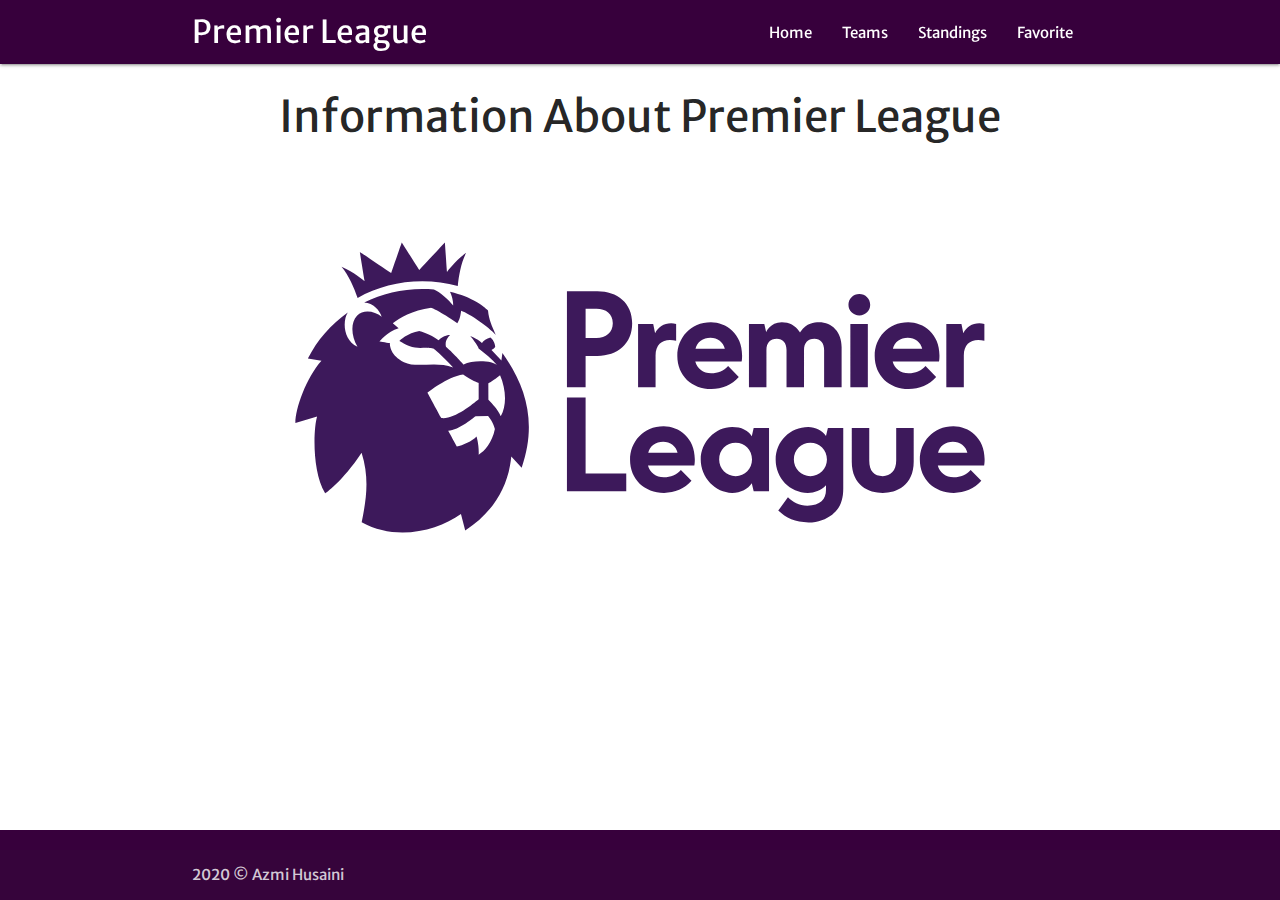
<file: public/index.html>
<!DOCTYPE html>
<html lang="en">

<head>
    <meta charset="UTF-8">
    <meta name="viewport" content="width=device-width, initial-scale=1.0">
    <meta name="Description" content="Aplikasi Premier League PWA">
    <link href="https://fonts.googleapis.com/icon?family=Material+Icons" rel="stylesheet" />
    <link type="text/css" rel="stylesheet" href="css/materialize.min.css" />
    <link type="text/css" rel="stylesheet" href="css/style.css" />
    <link href="https://fonts.googleapis.com/css2?family=Merriweather+Sans:wght@400;600&display=swap" rel="stylesheet">
    <link rel="shortcut icon" href="images/favicon.ico" />
    <link rel="apple-touch-icon" href="images/icons/maskable-icon-192.png" />
    <link rel="manifest" href="/manifest.json" />
    <meta name="theme-color" content="#37003c" />
    <title>Barclays Premier League</title>
</head>

<body>
    <header>
        <ul class="sidenav" id="nav-mobile"></ul>
        <div class="navbar navbar-fixed">
            <nav class=".color-dark-league" role="navigation">
                <div class="nav-wrapper container">
                    <a href="#" class="brand-logo" id="logo-container">Premier League</a>
                    <a href="#" class="sidenav-trigger" data-target="nav-mobile"><i class="material-icons">menu</i></a>
                    <ul class="topnav right hide-on-med-and-down"></ul>
                </div>
            </nav>
        </div>
    </header>

    <main>
        <div class="container" id="body-content"></div>
    </main>

    <footer class="page-footer color-dark-league">
        <div class="footer-copyright">
            <div class="container">
                2020 &#169; Azmi Husaini
            </div>
        </div>
    </footer>

    <!--JavaScript at end of body for optimized loading-->
    <script type="text/javascript" src="js/materialize.min.js"></script>

    <script type="text/javascript" src="js/api.js"></script>
    <script type="text/javascript" src="js/nav.js"></script>
    <script type="text/javascript" src="js/main.js"></script>
    <script type="text/javascript" src="js/idb.js"></script>
    <script type="text/javascript" src="js/idb-tim.js"></script>
</body>

</html>
</file>
<file: public/css/style.css>
body {
    font-family: 'Merriweather Sans', sans-serif;
    display: flex;
    min-height: 100vh;
    flex-direction: column;
}

main {
    flex: 1 0 auto;
}

.brand-logo {
    padding: 0px;
    white-space: nowrap;
}

.svg {
    max-width: 100%;
    margin-top: -70px;
}

.standings-list,
.teams-list {
    margin-top: 50px;
    margin-bottom: 20px;
}

.logo-flag>img {
    padding: 20px;
    height: 100%;
    width: 100%;
    object-fit: contain;
}

.logo-flag {
    height: 250px;
}

.competition--content,
.team--content {
    border-top: 1px solid rgba(0, 0, 0, 0.1);
}

.badge {
    height: 25px;
}

nav {
    background-color: #37003c;
}

.color-btn {
    background-color: #37003c;
}

.color-dark-league {
    background-color: #37003c;
}

.color-btn:hover {
    opacity: 0.8;
    background-color: #37003c;
}

.blue-dark-1 {
    color: #37003c !important;
}

.card .card-image .card-title {
    padding: 0 24px;
    margin-bottom: -17px;
    position: absolute;
    bottom: 0;
    left: 0;
    width: 100%;
}

.btn-floating.halfway-fab {
    position: absolute;
    right: 5px;
    bottom: 53px;
}

.link {
    color: #37003c;
    font-weight: 600;
    display: flex;
    justify-content: center;
    margin-top: 20px;
}

input[type="checkbox"],
.toggle {
    position: absolute;
    width: 40px;
    height: 40px;
    bottom: 5px;
    right: 5px;
    outline: none;
    z-index: 10;
}

input[type="checkbox"] {
    opacity: 0;
}

.toggle {
    pointer-events: none;
    border-radius: 50%;
    display: flex;
    justify-content: center;
    align-items: center;
    background-color: #a6a6ac;
    transition: 0.5s;
    text-align: center;
    line-height: 50px;
    font-size: 50px;
    box-shadow: 0 0 0 0px #37003c;
}

[type="checkbox"]:not(:checked),
[type="checkbox"]:checked {
    pointer-events: visible;
}

input[type="checkbox"]:checked~.toggle {
    box-shadow: 0 0 0 500px #37003c;
    opacity: 0.9;
}

.card {
    overflow: hidden;
}

.card-content1 {
    opacity: 0;
    color: #fff;
    position: absolute;
    top: 0;
    left: 0;
    width: 100%;
    height: 100%;
    padding: 10px;
    box-sizing: border-box;
    z-index: 11;
    pointer-events: none;
    transition: 0.5s;
}

input[type="checkbox"]:checked~.card-content1 {
    opacity: 1;
    transition-delay: 0.5s;
}

@media (max-width: 405px) {
    h3 {
        font-size: 2.5rem;
    }
    .svg {
        margin-top: 0;
    }
}
</file>
